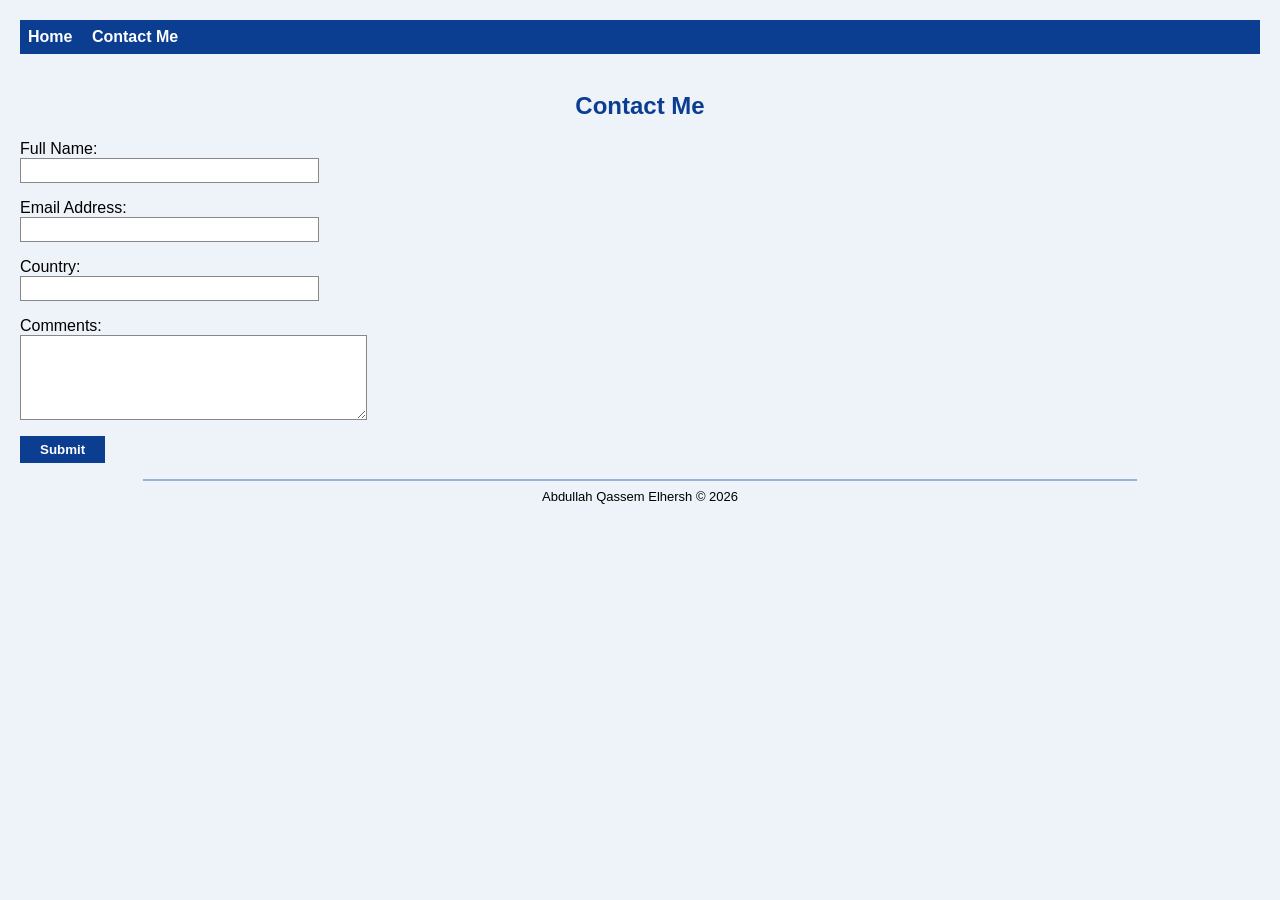
<file: contact.html>
<html>
<head>
<title>Contact Me - 182504</title>
<link rel="stylesheet" href="style.css">
</head>
<body bgcolor="#eef3fa">

<div class="top">
<a href="index.html">Home</a>
<a href="contact.html">Contact Me</a>
</div>

<br>

<h2 align="center">Contact Me</h2>

<form id="f" onsubmit="return checkForm()">

<p>Full Name:<br>
<input type="text" id="n" size="35"></p>

<p>Email Address:<br>
<input type="text" id="e" size="35"></p>

<p>Country:<br>
<input type="text" id="c" size="35"></p>

<p>Comments:<br>
<textarea id="com" rows="5" cols="40"></textarea></p>

<input type="submit" value="Submit">

</form>

<hr width="80%">
<center><font size="2">Abdullah Qassem Elhersh &copy; 2026</font></center>

<script>
function checkForm() {
  var n = document.getElementById("n").value;
  var e = document.getElementById("e").value;
  var c = document.getElementById("c").value;
  var com = document.getElementById("com").value;

  if (n == "" || e == "" || c == "" || com == "") {
    alert("Please fill all fields");
    return false;
  }

  alert("Your message was sent successfully, thank you!");
  document.getElementById("f").reset();
  return false;
}
</script>

</body>
</html>
</file>
<file: style.css>
body {
  font-family: Arial;
  margin: 20px;
  background-color: #eef3fa;
}

.top {
  background-color: #0b3d91;
  padding: 8px;
}

.top a {
  color: white;
  text-decoration: none;
  margin-right: 15px;
  font-weight: bold;
}

.top a:hover {
  color: yellow;
  text-decoration: underline;
}

h2 {
  color: #0b3d91;
}

h3 {
  color: #0b3d91;
}

img {
  border-radius: 8px;
}

table {
  border-collapse: collapse;
}

td {
  background-color: white;
}

a {
  color: #0b3d91;
}

a:hover {
  color: red;
}

input[type="text"], textarea {
  padding: 4px;
  border: 1px solid #888;
}

input[type="submit"] {
  background-color: #0b3d91;
  color: white;
  padding: 6px 20px;
  border: none;
  cursor: pointer;
  font-weight: bold;
}

input[type="submit"]:hover {
  background-color: #1565c0;
}

hr {
  border: 1px solid #99b3d6;
}
</file>
